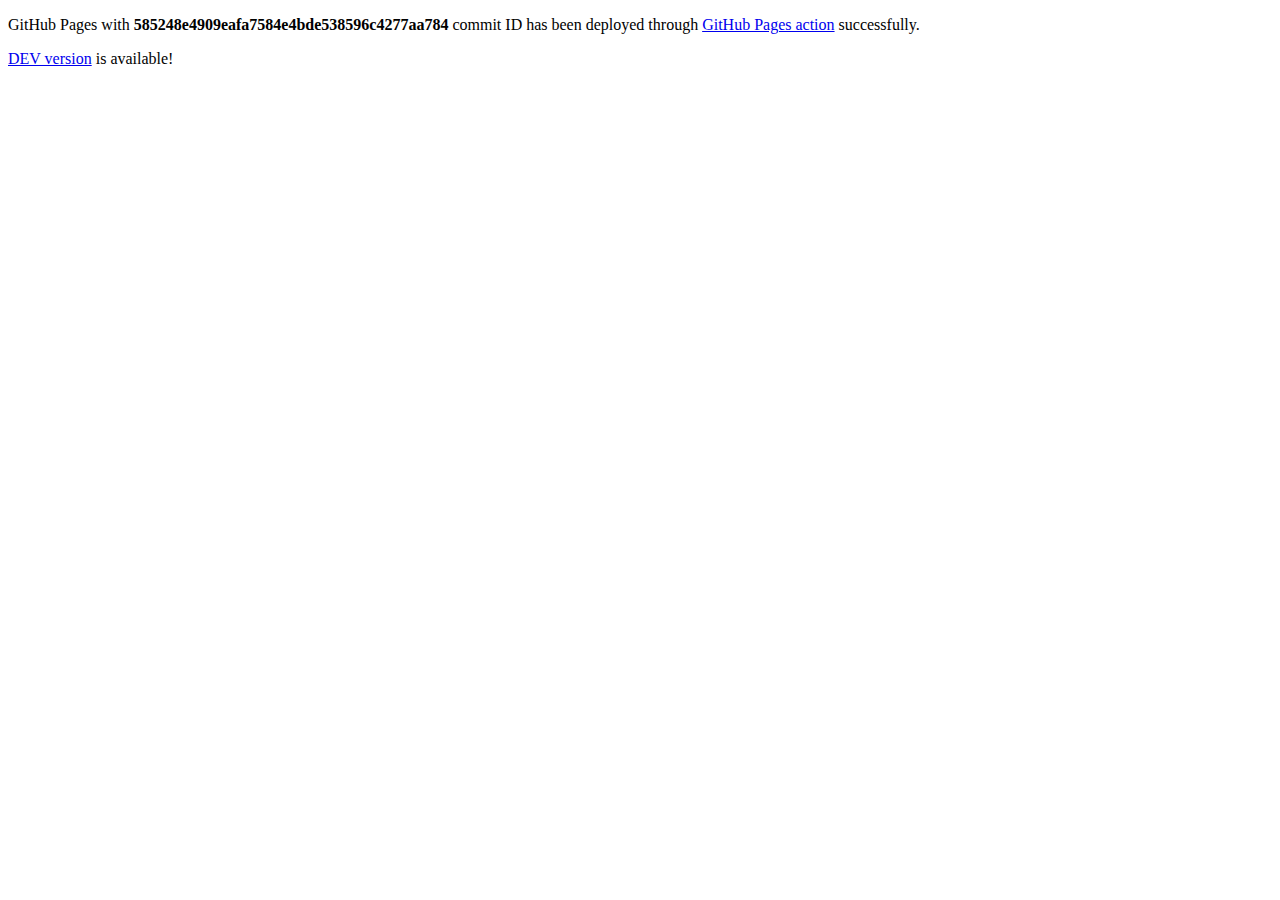
<file: index.html>
<!doctype html>
          <html>
            <head>
              <title>GitHub Pages deployed!</title>
            </head>
            <body>
              <p>GitHub Pages with <strong>585248e4909eafa7584e4bde538596c4277aa784</strong> commit ID has been deployed through <a href="https://github.com/marketplace/actions/github-pages">GitHub Pages action</a> successfully.</p>
              <p><a href="src/test/html/index-dev.html">DEV version</a> is available!</p>
            </body>
          </html>
</file>
